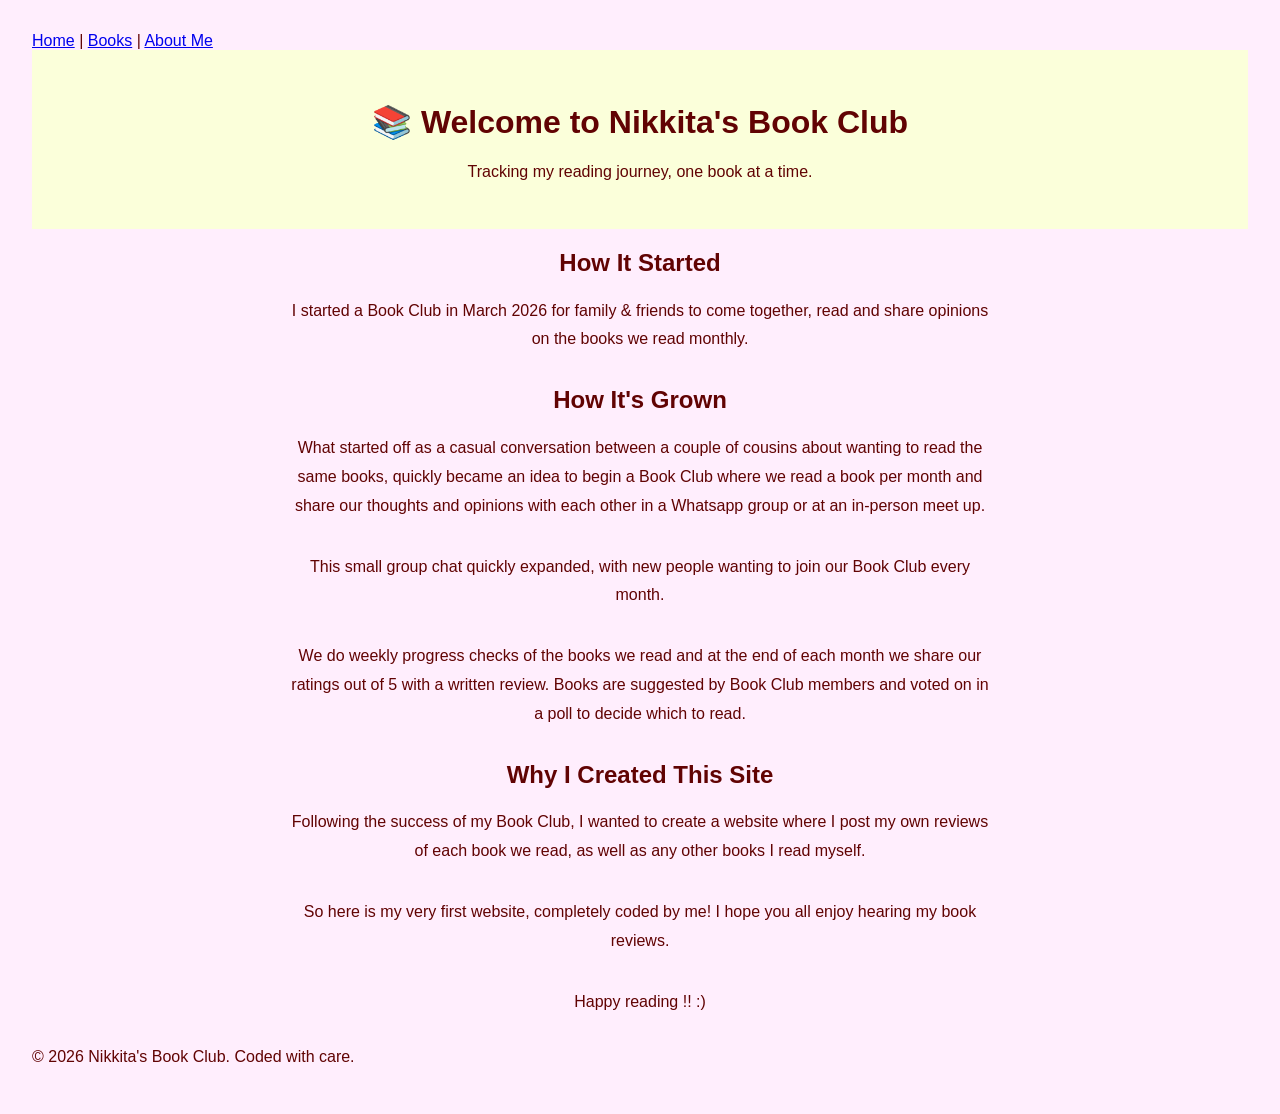
<file: index.html>
<!DOCTYPE html>
<html lang="en">
<head>
    <meta charset="UTF-8">
    <meta name="viewport" content="width=device-width, initial-scale=1.0">
    <title>My Book Club - Home</title>
    <link rel="stylesheet" href="styles.css">
</head>
<body>

    <!-- Global Navigation Bar -->
    <nav class="navbar">
        <div class="nav-links">
            <a href="index.html" class="active">Home</a>
            <a> | </a>
            <a href="books.html">Books</a>
            <a> | </a>
            <a href="about_me.html">About Me</a>
        </div>
    </nav>

    <main class="content-wrapper">
        <header class="page-header">
            <h1>📚 Welcome to Nikkita's Book Club</h1>
            <p class="subtitle">Tracking my reading journey, one book at a time.</p>
        </header>

        <section class="intro-section">
            <h2>How It Started</h2>
                <p>I started a Book Club in March 2026 for family & friends to come together, read and share opinions on the books we read monthly.</p>
         
            <h2>How It's Grown</h2>
            <p>What started off as a casual conversation between a couple of cousins about wanting to read the same books, quickly became an idea to begin a Book Club where we read a book per month and share our thoughts and opinions with each other in a Whatsapp group or at an in-person meet up.</p>
            <p>This small group chat quickly expanded, with new people wanting to join our Book Club every month.</p>
            <p>We do weekly progress checks of the books we read and at the end of each month we share our ratings out of 5 with a written review. Books are suggested by Book Club members and voted on in a poll to decide which to read.</p>

            <h2>Why I Created This Site</h2>
                <p>Following the success of my Book Club, I wanted to create a website where I post my own reviews of each book we read, as well as any other books I read myself.</p>
                <p>So here is my very first website, completely coded by me! I hope you all enjoy hearing my book reviews.</p>
                <p>Happy reading !! :)</p>
            </section>
    </main>
    <footer>
        <p>&copy; 2026 Nikkita's Book Club. Coded with care.</p>
    </footer>

</body>
</html>
</file>
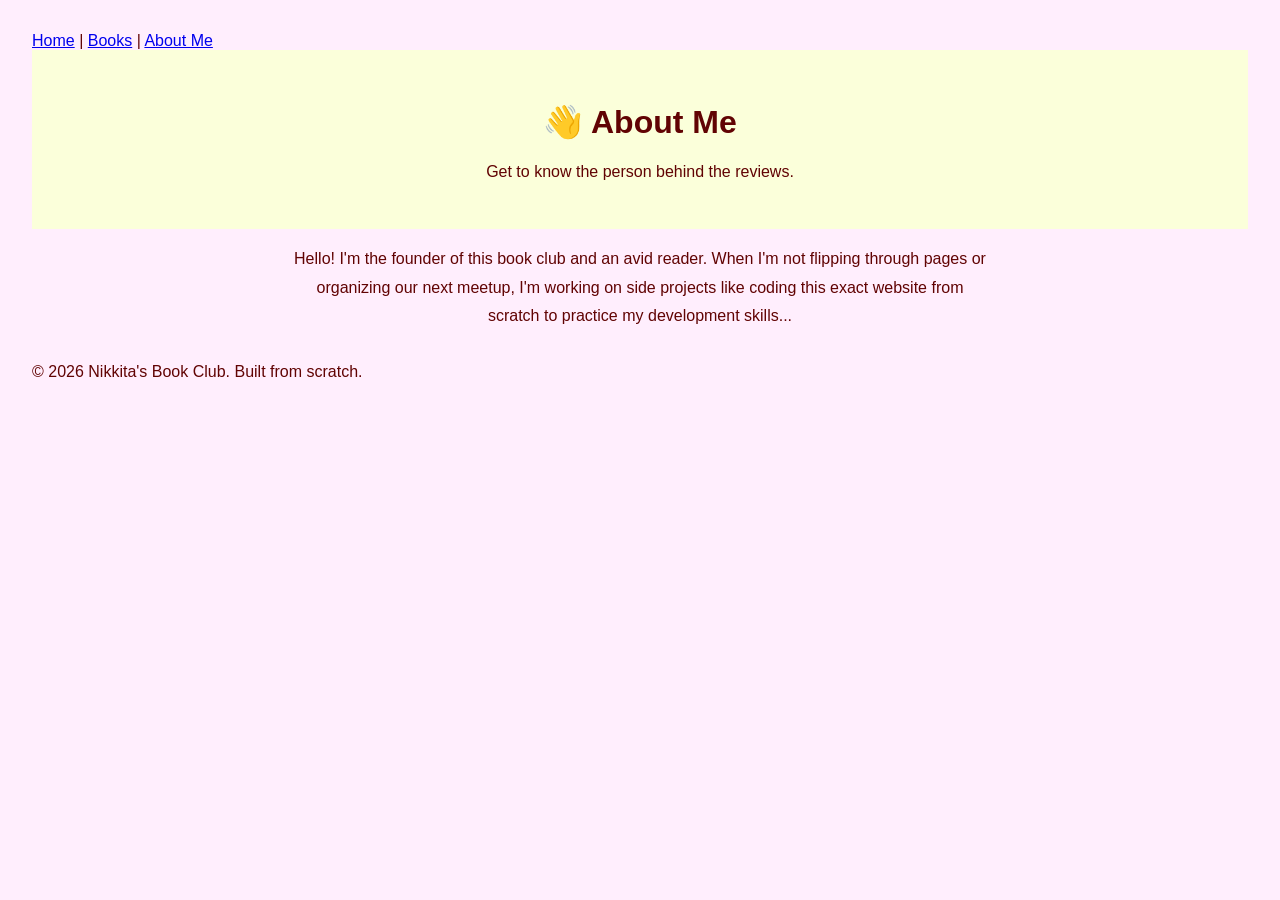
<file: about_me.html>
<!DOCTYPE html>
<html lang="en">
<head>
    <meta charset="UTF-8">
    <meta name="viewport" content="width=device-width, initial-scale=1.0">
    <title>My Book Club - About Me</title>
    <link rel="stylesheet" href="styles.css">
</head>
<body>

    <nav class="navbar">
        <div class="nav-links">
            <a href="index.html">Home</a>
            <a> | </a>
            <a href="books.html">Books</a>
            <a> | </a>
            <a href="about_me.html" class="active">About Me</a>
        </div>
    </nav>

    <main class="content-wrapper">
        <header class="page-header">
            <h1>👋 About Me</h1>
            <p class="subtitle">Get to know the person behind the reviews.</p>
        </header>

        <section class="intro-section">
            <p>Hello! I'm the founder of this book club and an avid reader. When I'm not flipping through pages or organizing our next meetup, I'm working on side projects like coding this exact website from scratch to practice my development skills...</p>
        </section>
    </main>

    <footer>
        <p>&copy; 2026 Nikkita's Book Club. Built from scratch.</p>
    </footer>

</body>
</html>
</file>
<file: styles.css>
/* General Page Styling */
body {
    /* font-family: "Times New Roman", Times, serif; */
    font-family: 'Segoe UI', Tahoma, Geneva, Verdana, sans-serif;
    background-color: #ffeefd;
    color: #610303;
    margin: 0;
    padding: 2rem;
}

header {
    text-align: center;
    padding: 2rem 1rem;
    background-color: #fbffda;
    color: #610303;
}

/* CSS Grid for Book Cards */
.book-grid {
    display: grid;
    grid-template-columns: repeat(auto-fill, minmax(250px, 1fr));
    gap: 2rem;
    max-width: 1200px;
    margin: 3rem auto;
    padding: 0 1rem;
}

/* Book Card Styling */
.book-card {
    background: white;
    border-radius: 8px;
    box-shadow: 0 4px 6px rgba(0,0,0,0.1);
    overflow: hidden;
    transition: transform 0.2s ease;
}

.book-card:hover {
    transform: translateY(-5px); /* Subtle lift effect on hover */
}

.book-cover {
    width: 100%;
    height: 350px;
    object-fit: cover; /* Keeps image proportions neat */
}

.book-info {
    padding: 1.5rem;
}

.genre-tag {
    background: #ebc7ff;
    color: #610303;
    padding: 0.25rem 0.5rem;
    font-size: 0.8rem;
    border-radius: 4px;
}

.read-btn {
    display: inline-block;
    margin-top: 1rem;
    color: #610303;
    text-decoration: none;
    font-weight: bold;
    border-bottom: 2px solid #610303;
}

/* To make the layout look right on both wide desktop monitor and a narrow iphone screen, use 2 essential CSS pillars: Fluid Layout Units and Media Queries */

/* --- Desktop First Layout Rules --- */

/* Navigation Bar */
.main-nav {
    padding: 1.5rem;
    max-width: 1100px;
    margin: 0 auto;
}
.back-link {
    color: #610303;
    text-decoration: none;
    font-weight: 700;
}

/* Flexbox container splits sidebar and content side-by-side */
.review-container {
    display: flex;
    gap: 3rem;
    max-width: 1100px;
    margin: 2rem auto;
    padding: 0 2rem;
}

/* Sidebar takes up a fixed realistic width on desktop */
.book-sidebar {
    flex: 0 0 280px;
}

.review-cover {
    width: 100%;
    height: auto;
    border-radius: 6px;
    box-shadow: 0 4px 12px rgba(0,0,0,0.15);
}

/* Written text expands smoothly to take remaining space */
.review-content {
    flex: 1;
    line-height: 1.7;
    font-size: 1.1rem;
}


/* --- Mobile Responsiveness (Media Query) --- */

/* When the browser window shrinks below 768px (tablets & phones): */
@media (max-width: 768px) {
    
    .review-container {
        flex-direction: column; /* Stacks sidebar on top of the text */
        gap: 2rem;
        padding: 0 1.2rem;     /* Reduces page margins slightly for small screens */
    }

    .book-sidebar {
        flex: none;
        width: 100%;
        text-align: center;    /* Centers text and images on mobile mobile */
    }

    .review-cover {
        max-width: 200px;      /* Shrinks the huge book image so it doesn't take over mobile screens */
        margin: 0 auto;
    }
    
    .review-content {
        font-size: 1rem;       /* Marginally smaller text size comfortable for hand-held reading */
    }
}


.intro-section {
    max-width: 700px;  /* Keeps the text container at a comfortable reading width */
    margin: 0 auto;    /* Centers the entire container on the page */
    text-align: center; /* Centers every line of text inside the container */
}

.intro-section p {
    line-height: 1.8;
    margin-bottom: 2rem;
}

/* .intro-section {
    max-width: 700px;
    /* Prevents the text from stretching too wide
    margin: 0 auto;
    /* Centers the container perfectly on the page
    text-align: left;
    /* Keeps the text reading naturally left-to-right
}

.intro-section p {
    line-height: 1.8;
    margin-bottom: 2rem;
} */
</file>
